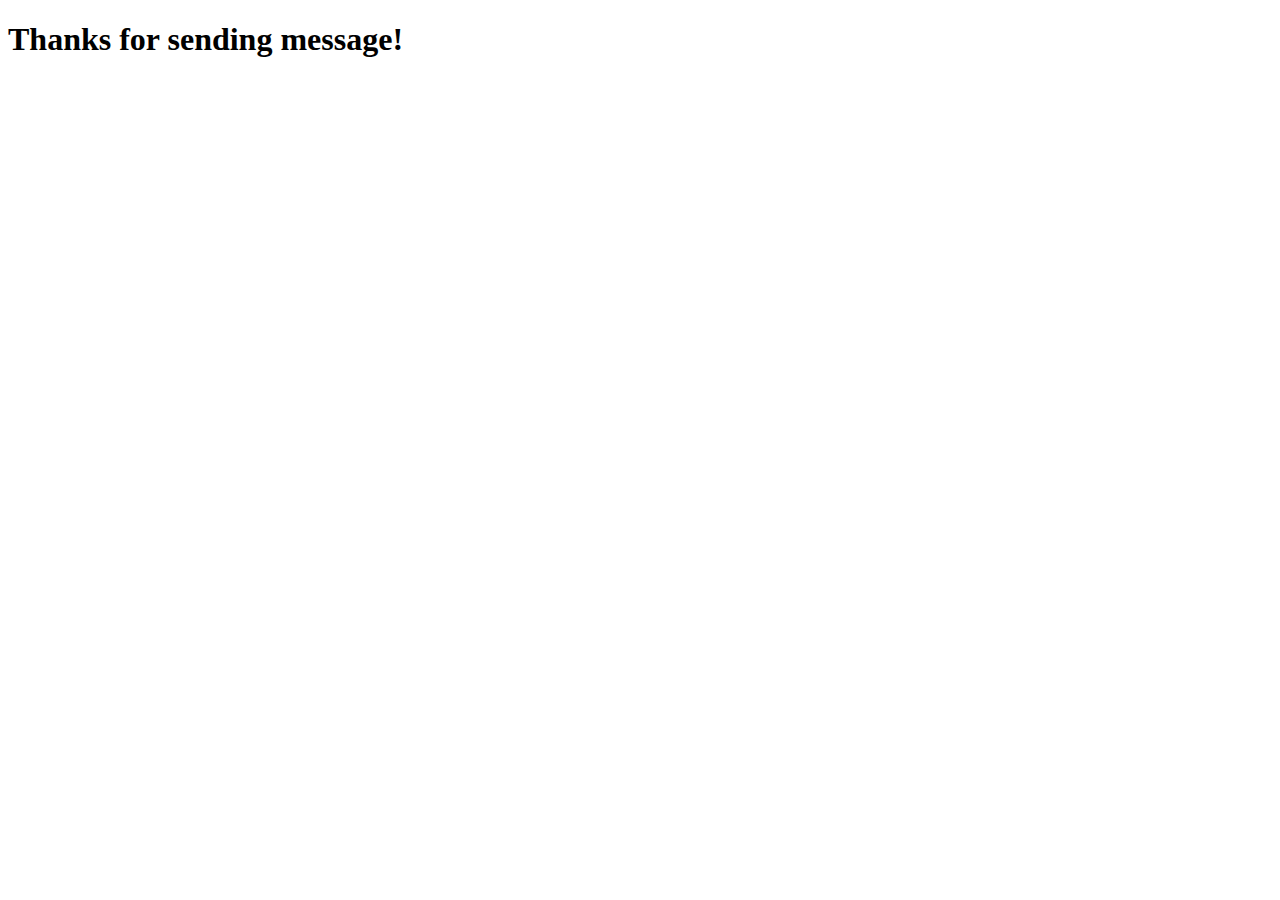
<file: thanks.html>
<!DOCTYPE html>
<html lang="en">
  <head>
    <meta charset="UTF-8" />
    <meta http-equiv="X-UA-Compatible" content="IE=edge" />
    <meta name="viewport" content="width=device-width, initial-scale=1.0" />
    <title>Document</title>
  </head>
  <body>
    <h1>Thanks for sending message!</h1>
  </body>
</html>
</file>
